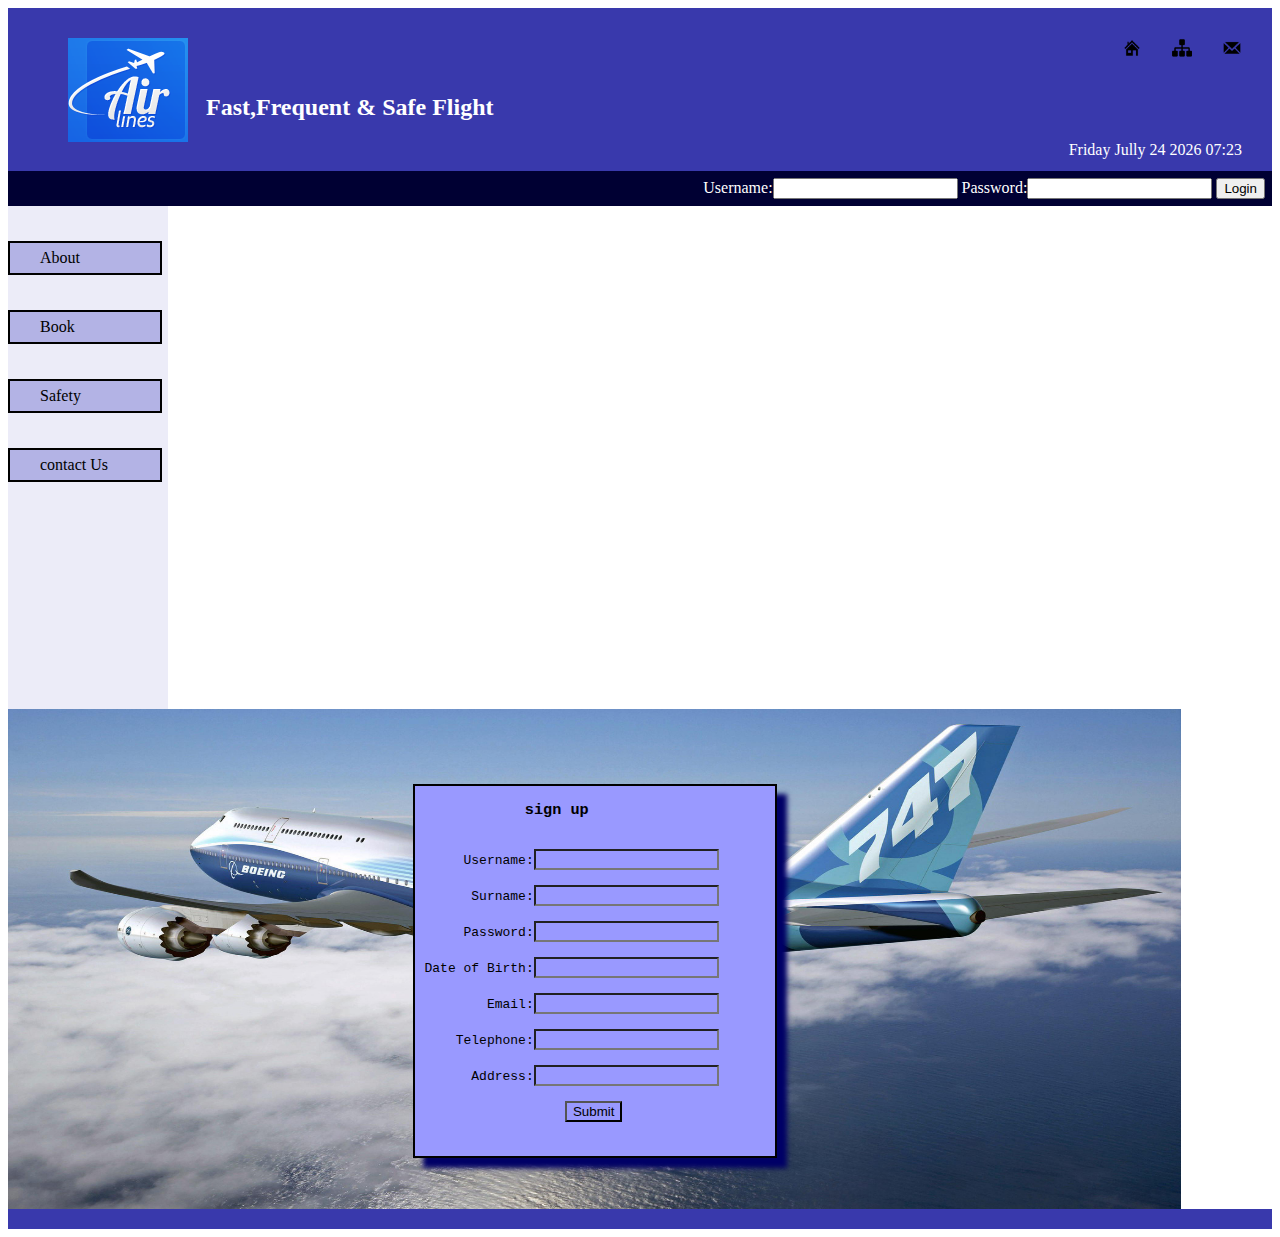
<file: index.html>
<!DOCTYPE html>

<head>
<script>
function date_time(id)
{
        date = new Date;
        year = date.getFullYear();
        month = date.getMonth();
        months = new Array('January', 'February', 'March', 'April', 'May', 'June', 'Jully', 'August', 'September', 'October', 'November', 'December');
        d = date.getDate();
        day = date.getDay();
        days = new Array('Sunday', 'Monday', 'Tuesday', 'Wednesday', 'Thursday', 'Friday', 'Saturday');
        h = date.getHours();
        if(h<10)
        {
                h = "0"+h;
        }
        m = date.getMinutes();
        if(m<10)
        {
                m = "0"+m;
        }
        
        result = ''+days[day]+' '+months[month]+' '+d+' '+year+' '+h+':'+m;
        document.getElementById(id).innerHTML = result;
        setTimeout('date_time("'+id+'");','1000');
        return true;
}
</script>
</head>

<link rel="stylesheet" type="text/css" href="new 1.css">
<body link="black">

<header>
<a href="new 1.html">
<img src="images/contact.png" align="right" height="20px" width="20px" border="0"></a>
<a href="index.html">
<img src="images/sitemap.png" align="right" height="20px" width="20px" border="0"></a>
<a href="index.html">
<img src="images/home.png" align="right" height="20px" width="20px" border="0"></a>
<img src="images/logo.png" align="left"/><br><br>
<h2>&nbsp&nbsp Fast,Frequent & Safe Flight</h2>
            <span id="date_time"></span>
            <script type="text/javascript" >window.onload = date_time('date_time');</script>
 
</header>
<div id="abhi">
    <form name="form1" action="airline" method="get">
 Username:<input type="text" name="userid" />
 Password:<input type="password" name="pwd" />
 <input type="submit" value="Login" />
    </form>
 </div>
<nav>
<div id="main">
<div id="sa"><a href="about1.html">About</a></div>
<div id="sd"><a href="book.html">Book</a></div>
<div id="fg"><a href="safety.html">Safety</a></div>
<div id="gh"><a href="contact.html">contact Us</a>
</div>
</div>
</nav>

<section>
<div id="form1">
    <form action="airline" method="get">
<pre>
<h3>           sign up</h3>
     Username:<input type="text" name="username" />
	 
      Surname:<input type="text" name="surname" />
	  
     Password:<input type="text" name="psd" />

Date of Birth:<input type="text" name="dob" />

        Email:<input type="text" name="email" />
		
    Telephone:<input type="text" name="tel" />
	
      Address:<input type="text" name="addr" />
	  
                  <input type="submit" value="Submit" />
</pre>
    </form>
</div>
 </section>
<div id="footer">


</div>
</file>
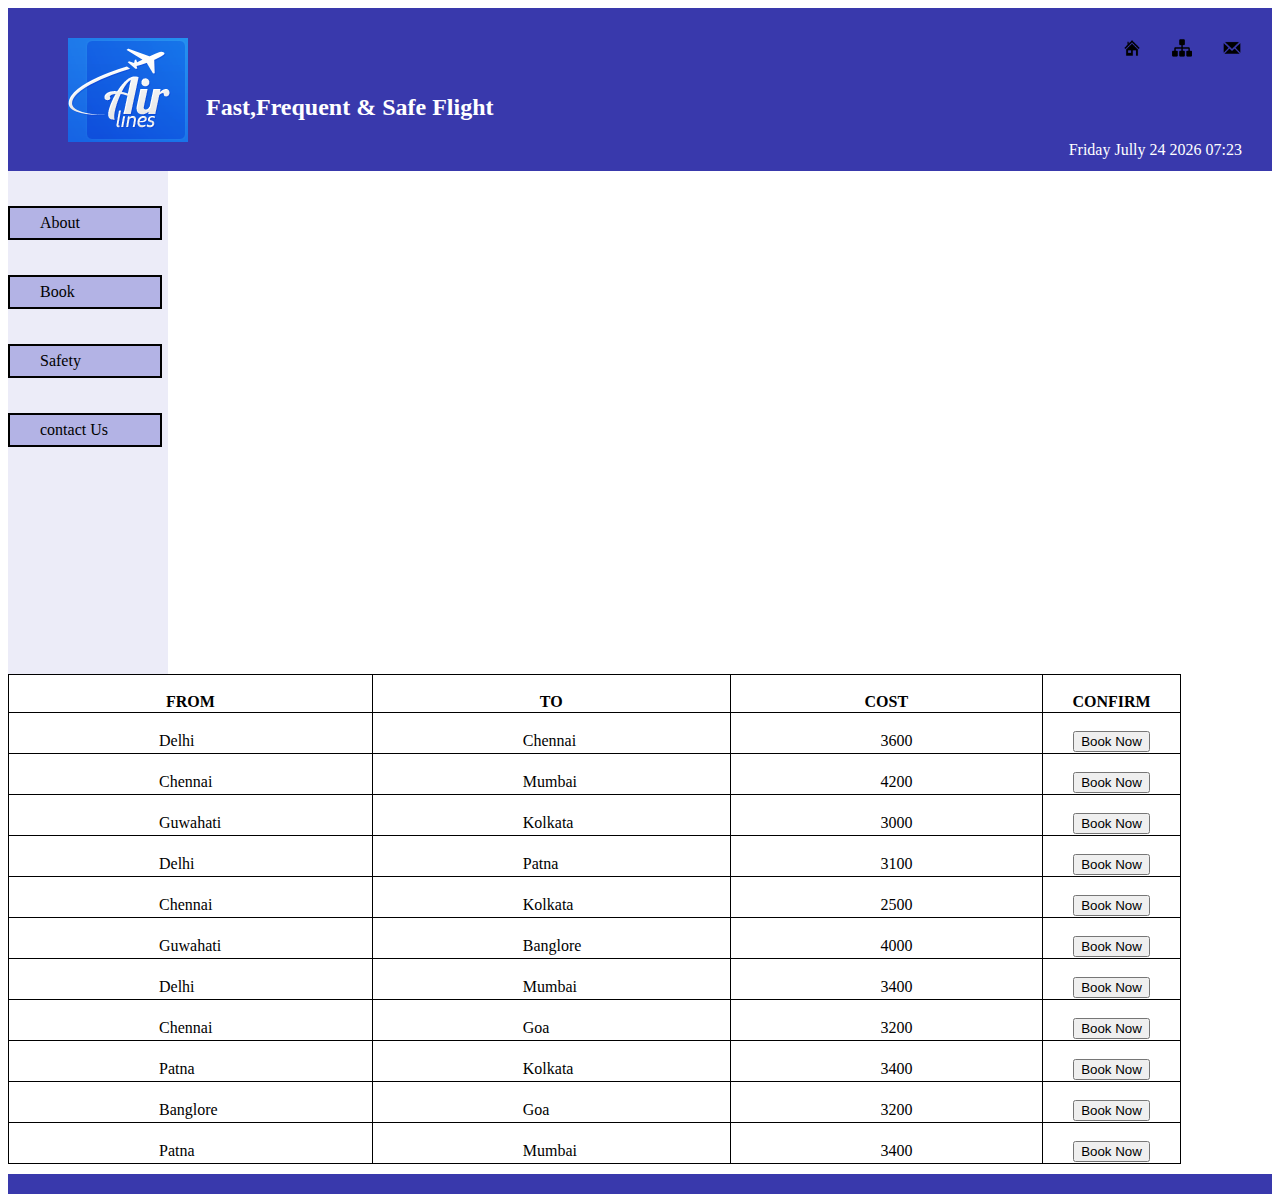
<file: book.html>
<!DOCTYPE html>
<html>
<head>
<script>
function date_time(id)
{
        date = new Date;
        year = date.getFullYear();
        month = date.getMonth();
        months = new Array('January', 'February', 'March', 'April', 'May', 'June', 'Jully', 'August', 'September', 'October', 'November', 'December');
        d = date.getDate();
        day = date.getDay();
        days = new Array('Sunday', 'Monday', 'Tuesday', 'Wednesday', 'Thursday', 'Friday', 'Saturday');
        h = date.getHours();
        if(h<10)
        {
                h = "0"+h;
        }
        m = date.getMinutes();
        if(m<10)
        {
                m = "0"+m;
        }
        
        result = ''+days[day]+' '+months[month]+' '+d+' '+year+' '+h+':'+m;
        document.getElementById(id).innerHTML = result;
        setTimeout('date_time("'+id+'");','1000');
        return true;
}
</script>
</head>
<body >
<link rel="stylesheet" type="text/css" href="book.css">
<body link="black">

<header>
<a href="new 1.html">
<img src="images/contact.png" align="right" height="20px" width="20px" border="0"></a>
<a href="new 1.html">
<img src="images/sitemap.png" align="right" height="20px" width="20px" border="0"></a>
<a href="new 1.html">
<img src="images/home.png" align="right" height="20px" width="20px" border="0"></a>
<img src="images/logo.png" align="left"/><br><br>
<h2>&nbsp&nbsp Fast,Frequent & Safe Flight</h2>
            <span id="date_time"></span>
            <script type="text/javascript" >window.onload = date_time('date_time');</script>
 
</header>

<nav>
<div id="main">
<div id="sa"><a href="about1.html">About</a></div>

<div id="sd"><a href="book.html">Book</a></div>

<div id="fg"><a href="safety.html">Safety</a></div>
<div id="gh"><a href="contact.html">contact Us</a>
</div>
</div>
</nav>
<section>
  <div class="carrier">
<table style="width:100%">
  <tr>
    <th>FROM</th>
    <th>TO</th>       
    <th>COST</th>
    <th>CONFIRM</th>
  </tr>
  <tr>
    <td>Delhi</td>
    <td>Chennai</td>      
    <td>3600</td>
    <th><input type="submit" value="Book Now"/></th>
  </tr>
  <tr>
    <td>Chennai</td>
    <td>Mumbai</td>        
    <td>4200</td>
    <th><input type="submit" value="Book Now"/></th>
  </tr>
  <tr>
    <td>Guwahati</td>
    <td>Kolkata</td>        
    <td>3000</td>
    <th><input type="submit" value="Book Now"/></th>
  </tr>
   <tr>
    <td>Delhi</td>
    <td>Patna</td>      
    <td>3100</td>
    <th><input type="submit" value="Book Now"/></th>
  </tr>
  <tr>
    <td>Chennai</td>
    <td>Kolkata</td>        
    <td>2500</td>
    <th><input type="submit" value="Book Now"/></th>
  </tr>
  <tr>
    <td>Guwahati</td>
    <td>Banglore</td>        
    <td>4000</td>
    <th><input type="submit" value="Book Now"/></th>
  </tr>

  <tr>
    <td>Delhi</td>
    <td>Mumbai</td>      
    <td>3400</td>
    <th><input type="submit" value="Book Now"/></th>
  </tr>
  <tr>
    <td>Chennai</td>
    <td>Goa</td>        
    <td>3200</td>
    <th><input type="submit" value="Book Now"/></th>
  </tr>
  <tr>
    <td>Patna</td>
    <td>Kolkata</td>        
    <td>3400</td>
    <th><input type="submit" value="Book Now"/></th>
  </tr>
  <tr>
    <td>Banglore</td>
    <td>Goa</td>        
    <td>3200</td>
    <th><input type="submit" value="Book Now"/></th>
  </tr>
  <tr>
    <td>Patna</td>
    <td>Mumbai</td>        
    <td>3400</td>
    <th><input type="submit" value="Book Now"/></th>
  </tr>
</table>
</div>
</section>

<div id="footer">


</div>

</body>
</html>
</file>
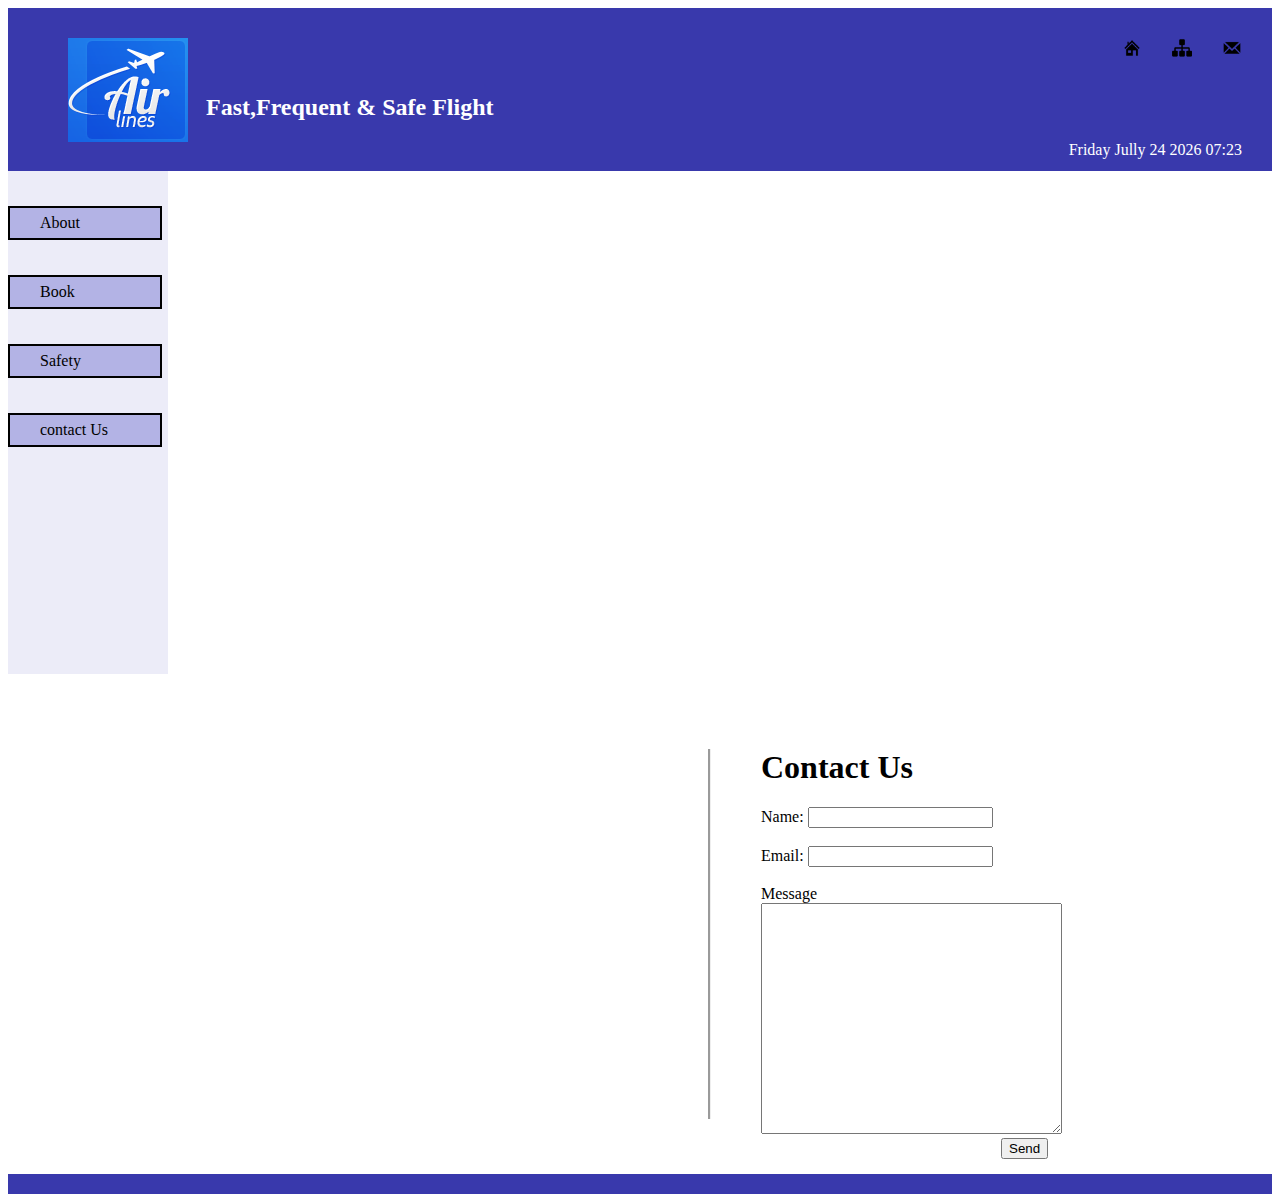
<file: contact.html>
<!DOCTYPE html>
<html>
<head>
<script>
function date_time(id)
{
        date = new Date;
        year = date.getFullYear();
        month = date.getMonth();
        months = new Array('January', 'February', 'March', 'April', 'May', 'June', 'Jully', 'August', 'September', 'October', 'November', 'December');
        d = date.getDate();
        day = date.getDay();
        days = new Array('Sunday', 'Monday', 'Tuesday', 'Wednesday', 'Thursday', 'Friday', 'Saturday');
        h = date.getHours();
        if(h<10)
        {
                h = "0"+h;
        }
        m = date.getMinutes();
        if(m<10)
        {
                m = "0"+m;
        }
        
        result = ''+days[day]+' '+months[month]+' '+d+' '+year+' '+h+':'+m;
        document.getElementById(id).innerHTML = result;
        setTimeout('date_time("'+id+'");','1000');
        return true;
}
</script>
</head>
<body >
<link rel="stylesheet" type="text/css" href="about1.css">
<body link="black">

<header>
<a href="new 1.html">
<img src="images/contact.png" align="right" height="20px" width="20px" border="0"></a>
<a href="new 1.html">
<img src="images/sitemap.png" align="right" height="20px" width="20px" border="0"></a>
<a href="new 1.html">
<img src="images/home.png" align="right" height="20px" width="20px" border="0"></a>
<img src="images/logo.png" align="left"/><br><br>
<h2>&nbsp&nbsp Fast,Frequent & Safe Flight</h2>
            <span id="date_time"></span>
            <script type="text/javascript" >window.onload = date_time('date_time');</script>
 
</header>

<nav>
<div id="main">
<div id="sa"><a href="about1.html">About</a></div>

<div id="sd"><a href="book.html">Book</a></div>

<div id="fg"><a href="safety.html">Safety</a></div>
<div id="gh"><a href="contact.html">contact Us</a>
</div>
</div>
</nav>
<section>
<div id="form1">
<h1>Contact Us</h1>
  Name:&nbsp<input type="text" name="name"><br><br>
  Email:&nbsp<input type="text" name="email"><br><br>
 Message
&nbsp&nbsp&nbsp&nbsp&nbsp&nbsp&nbsp&nbsp&nbsp&nbsp&nbsp&nbsp&nbsp&nbsp&nbsp&nbsp<textarea rows="15" cols="35">
</textarea><br>
&nbsp&nbsp&nbsp&nbsp&nbsp&nbsp&nbsp&nbsp&nbsp&nbsp&nbsp&nbsp&nbsp
&nbsp&nbsp&nbsp&nbsp&nbsp&nbsp&nbsp&nbsp&nbsp&nbsp&nbsp&nbsp
&nbsp&nbsp&nbsp&nbsp&nbsp&nbsp&nbsp&nbsp&nbsp&nbsp&nbsp&nbsp&nbsp
&nbsp&nbsp&nbsp&nbsp&nbsp&nbsp&nbsp&nbsp&nbsp&nbsp&nbsp&nbsp&nbsp&nbsp
&nbsp&nbsp&nbsp <input type="submit" value="Send" />
</div>
</section>


<div id="footer">


</div>

</body>
</html>
</file>
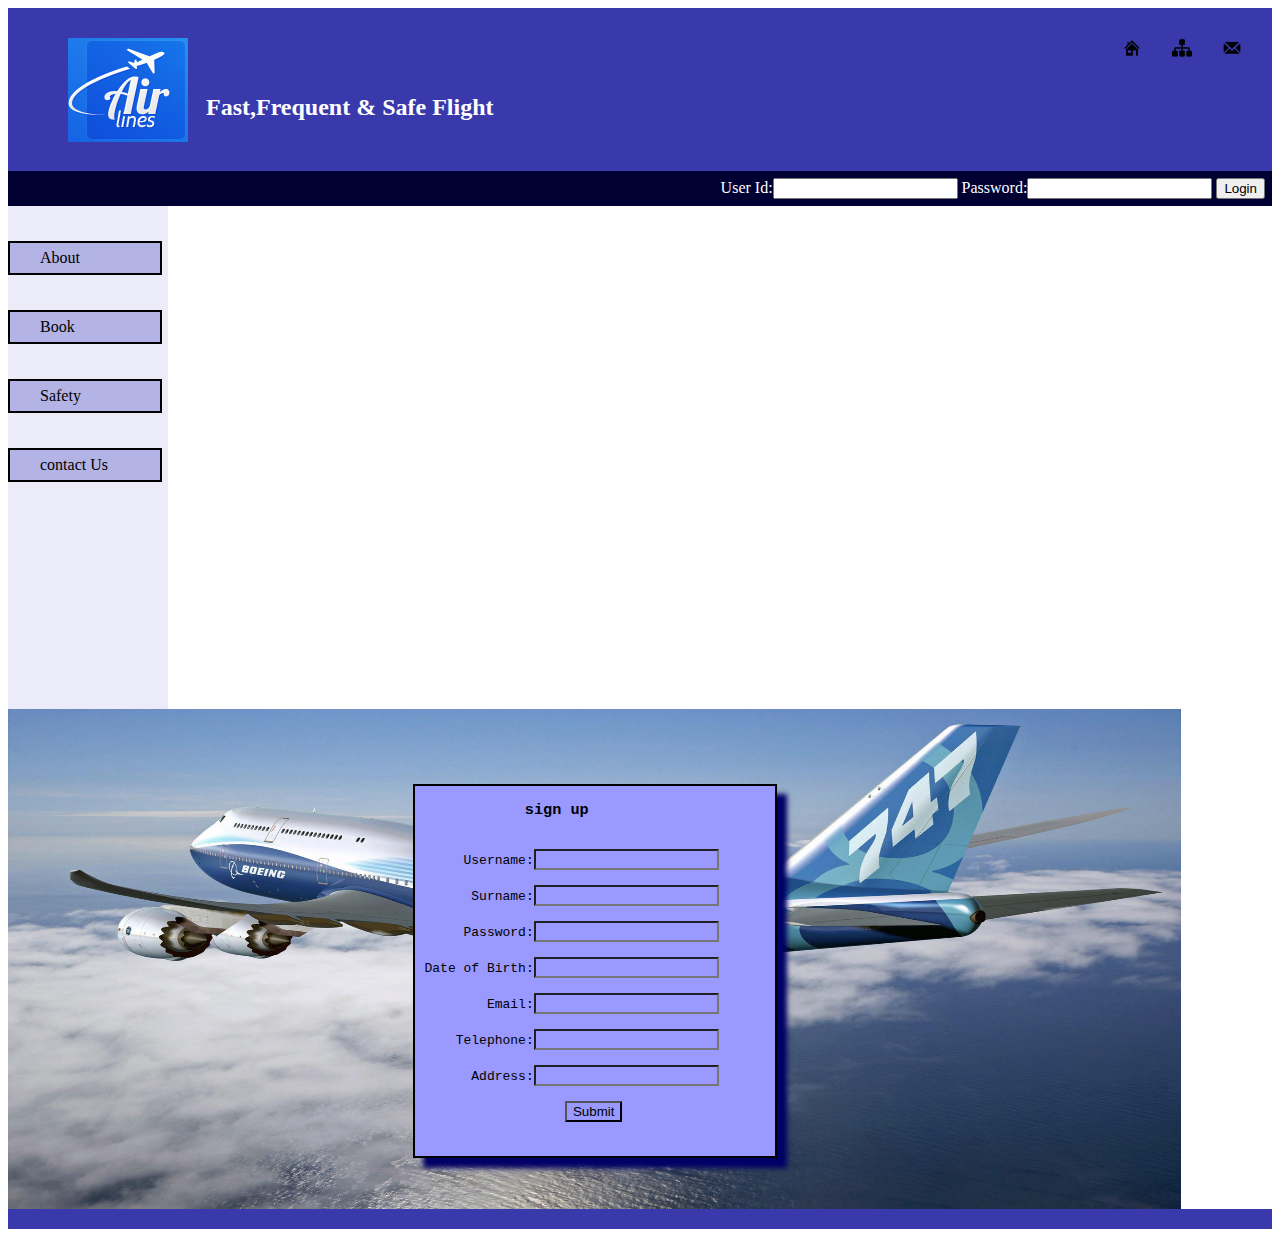
<file: new 1.HTML>
<!DOCTYPE html>
<html>
<head>
<script>
function date_time(id)
{
        date = new Date;
        year = date.getFullYear();
        month = date.getMonth();
        months = new Array('January', 'February', 'March', 'April', 'May', 'June', 'Jully', 'August', 'September', 'October', 'November', 'December');
        d = date.getDate();
        day = date.getDay();
        days = new Array('Sunday', 'Monday', 'Tuesday', 'Wednesday', 'Thursday', 'Friday', 'Saturday');
        h = date.getHours();
        if(h<10)
        {
                h = "0"+h;
        }
        m = date.getMinutes();
        if(m<10)
        {
                m = "0"+m;
        }

        + /**/
        result = ''+days[day]+' '+months[month]+' '+d+' '+year+' '+h+':'+m;
        document.getElementById(id).innerHTML = result;
        setTimeout('date_time("'+id+'");','1000');
        return true;
}
</script>
 <script type="text/javascript">
    function formValidation()  
    {  
    var uid = document.registration.username; 
    var sid = document.registration.surname;  
    var passid = document.registration.pwd;  
    var dateo = document.registration.dob;  
    var uemail = document.registration.email;
    var telp = document.registration.tel;  
    var addr = document.registration.add;  
     
   
   if(username_validation(uid,5,12)) 
{ 
     if(surnamename_validation(sid,5,12)) 
{ 
     
    if(pwd_validation(passid,7,12))  
    {  
         if(dob_validation(dateo,8)) 
{ 
    
     
    if(ValidateEmail(uemail))  
    {  
         if(tel_validation(telp,10)) 
{ 
    if(allLetter(addr))  
    {  
    }   
    }  
    }   
    } 
    }
    }
    } 
     
    return false;  
    }  
 function username_validation(uid,mx,my)  
    {  
    var uid_len = uid.value.length;  
    if (uid_len == 0 || uid_len >= my || uid_len < mx)  
    {  
    alert("User should not be empty / length be between "+mx+" to "+my);  
     uid.focus();  
     return false;  
     }  
     return true;  
     }  

 function passid_validation(passid,mx,my)  
    {  
    var passid_len = passid.value.length;  
    if (passid_len == 0 ||passid_len >= my || passid_len < mx)  
    {   alert("Password should not be empty / length be between "+mx+" to "+my);  
    passid.focus();  
    return false;  
    }  
    return true;  

    } 
     function allLetter(uname)  
    {   
    var letters = /^[A-Za-z]+$/;  
    if(uname.value.match(letters))  
    {  
    return true;  
    }  
    else  
    {  
    alert('Username must have alphabet characters only');  
    uname.focus();  
    return false;  
    }  
    }  
    function ValidateEmail(uemail)  
    {  
    var mailformat = /^\w+([\.-]?\w+)*@\w+([\.-]?\w+)*(\.\w{2,3})+$/;  
    if(uemail.value.match(mailformat))  
    {  
    return true;  
    }  
    else  
    {  
    alert("You have entered an invalid email address!");  
    uemail.focus();  
    return false;  
    }  
    }  
 </script>  
</head>
<body >
<link rel="stylesheet" type="text/css" href="new 1.css">
<body link="black">

<header>
<a href="new 1.html">
<img src="images/contact.png" align="right" height="20px" width="20px" border="0"></a>
<a href="new 1.html">
<img src="images/sitemap.png" align="right" height="20px" width="20px" border="0"></a>
<a href="new 1.html">
<img src="images/home.png" align="right" height="20px" width="20px" border="0"></a>
<img src="images/logo.png" align="left"/><br><br>
<h2>&nbsp&nbsp Fast,Frequent & Safe Flight</h2>
            <span id="date_time"></span>
            <script type="text/javascript" >window.onload = date_time('date_time');</script>
 
</header>
<div id="abhi">
    <form>
 User Id:<input type="userid" name="userid" />
 Password:<input type="password" name="pwd" />
 <input type="submit" value="Login" />
</form>
 </div>
<nav>
<div id="main">
<div id="sa"><a href="about1.html">About</a></div>

<div id="sd"><a href="book.html">Book</a></div>

<div id="fg"><a href="safety.html">Safety</a></div>
<div id="gh"><a href="contact.html">contact Us</a>
</div>
</div>
</nav>

<section>
<div id="form1">
    <form name="registration" onSubmit="return formValidation();">
<pre>
<h3>           sign up</h3>
     Username:<input type="text" name="username" />
	 
      Surname:<input type="text" name="surname" />
	  
     Password:<input type="password" name="pwd" />

Date of Birth:<input type="text" name="dob" />

        Email:<input type="text" name="email" />
		
    Telephone:<input type="text" name="tel" />
	
      Address:<input type="text" name="add" />
	  
                  <input type="submit" value="Submit"/>
</pre>
</form>
</div>
 </section>
<div id="footer">


</div>

</body>
</html>
</file>
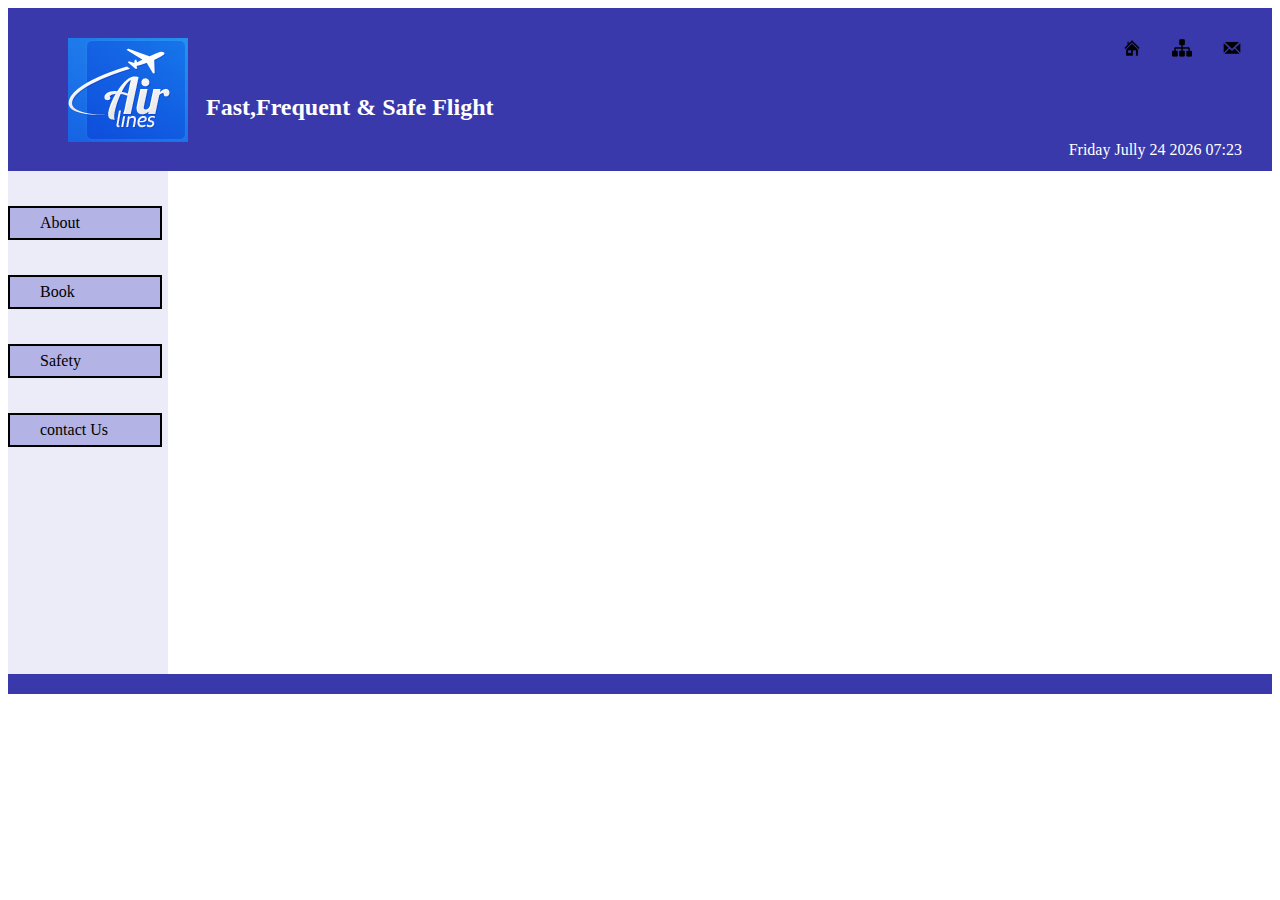
<file: offer.html>
<!DOCTYPE html>
<html>
<head>
<script>
function date_time(id)
{
        date = new Date;
        year = date.getFullYear();
        month = date.getMonth();
        months = new Array('January', 'February', 'March', 'April', 'May', 'June', 'Jully', 'August', 'September', 'October', 'November', 'December');
        d = date.getDate();
        day = date.getDay();
        days = new Array('Sunday', 'Monday', 'Tuesday', 'Wednesday', 'Thursday', 'Friday', 'Saturday');
        h = date.getHours();
        if(h<10)
        {
                h = "0"+h;
        }
        m = date.getMinutes();
        if(m<10)
        {
                m = "0"+m;
        }
        
        result = ''+days[day]+' '+months[month]+' '+d+' '+year+' '+h+':'+m;
        document.getElementById(id).innerHTML = result;
        setTimeout('date_time("'+id+'");','1000');
        return true;
}
</script>
</head>
<body >
<link rel="stylesheet" type="text/css" href="new 1.css">
<body link="black">

<header>
<a href="new 1.html">
<img src="images/contact.png" align="right" height="20px" width="20px" border="0"></a>
<a href="new 1.html">
<img src="images/sitemap.png" align="right" height="20px" width="20px" border="0"></a>
<a href="new 1.html">
<img src="images/home.png" align="right" height="20px" width="20px" border="0"></a>
<img src="images/logo.png" align="left"/><br><br>
<h2>&nbsp&nbsp Fast,Frequent & Safe Flight</h2>
            <span id="date_time"></span>
            <script type="text/javascript" >window.onload = date_time('date_time');</script>
 
</header>

<nav>
<div id="main">
<div id="sa"><a href="about1.html">About</a></div>

<div id="sd"><a href="book.html">Book</a></div>

<div id="fg"><a href="safety.html">Safety</a></div>
<div id="gh"><a href="contact.html">contact Us</a>
</div>
</div>
</nav>

<div id="footer">


</div>

</body>
</html>
</file>
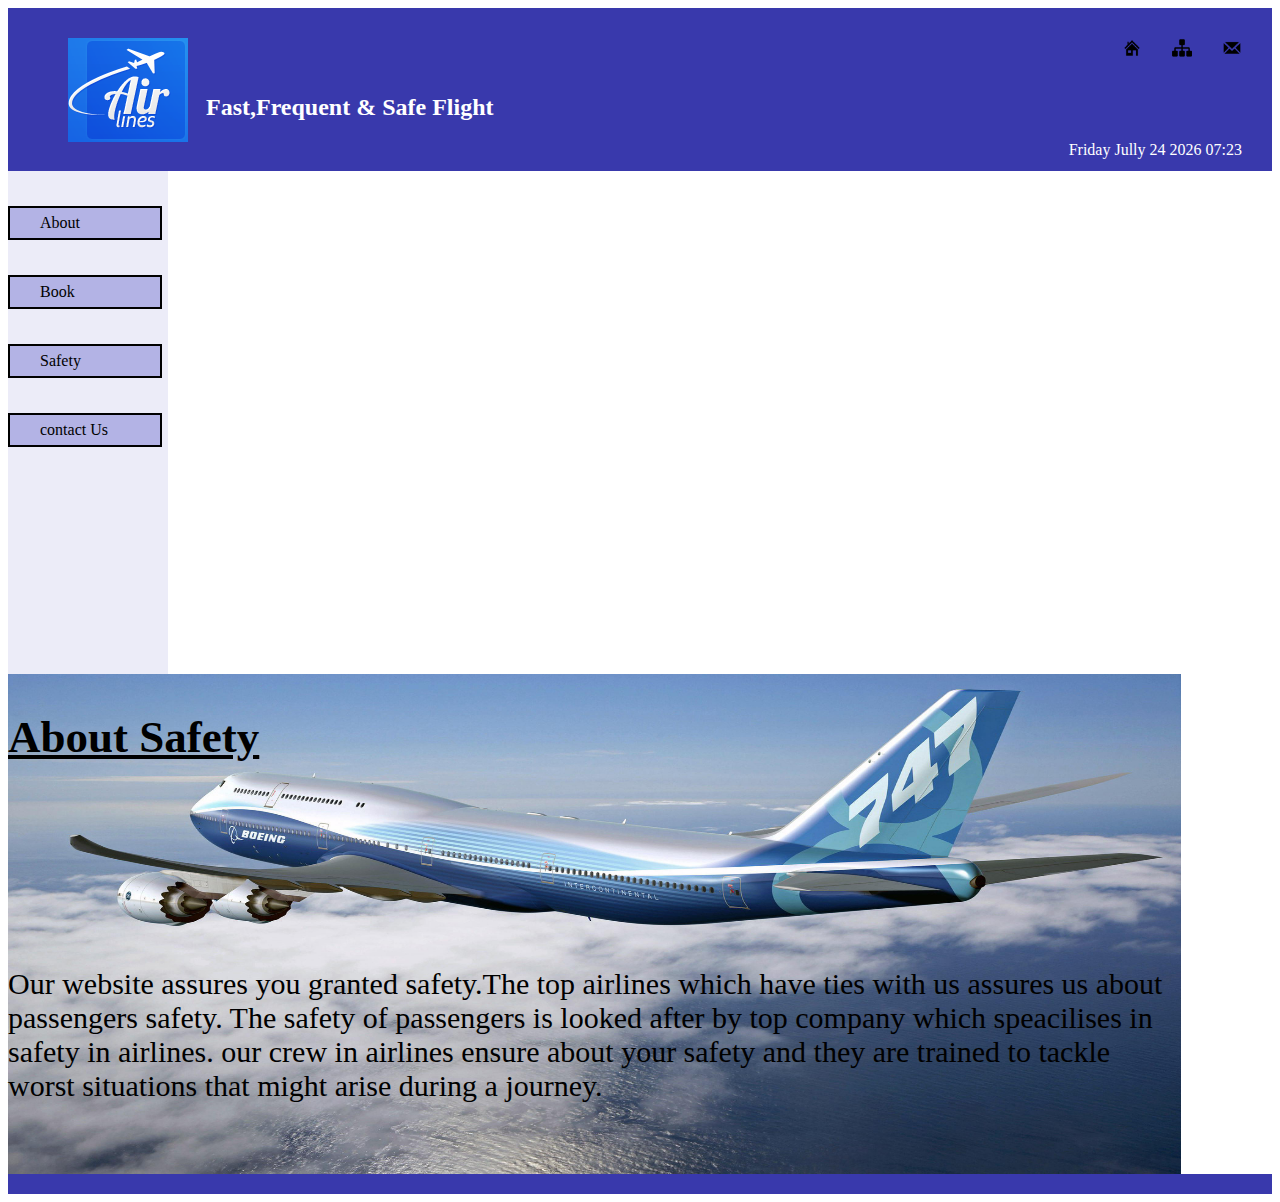
<file: safety.html>
<!DOCTYPE html>
<html>
<head>
<script>
function date_time(id)
{
        date = new Date;
        year = date.getFullYear();
        month = date.getMonth();
        months = new Array('January', 'February', 'March', 'April', 'May', 'June', 'Jully', 'August', 'September', 'October', 'November', 'December');
        d = date.getDate();
        day = date.getDay();
        days = new Array('Sunday', 'Monday', 'Tuesday', 'Wednesday', 'Thursday', 'Friday', 'Saturday');
        h = date.getHours();
        if(h<10)
        {
                h = "0"+h;
        }
        m = date.getMinutes();
        if(m<10)
        {
                m = "0"+m;
        }
        
        result = ''+days[day]+' '+months[month]+' '+d+' '+year+' '+h+':'+m;
        document.getElementById(id).innerHTML = result;
        setTimeout('date_time("'+id+'");','1000');
        return true;
}
</script>
</head>
<body >
<link rel="stylesheet" type="text/css" href="saftey.css">
<body link="black">

<header>
<a href="new 1.html">
<img src="images/contact.png" align="right" height="20px" width="20px" border="0"></a>
<a href="new 1.html">
<img src="images/sitemap.png" align="right" height="20px" width="20px" border="0"></a>
<a href="new 1.html">
<img src="images/home.png" align="right" height="20px" width="20px" border="0"></a>
<img src="images/logo.png" align="left"/><br><br>
<h2>&nbsp&nbsp Fast,Frequent & Safe Flight</h2>
            <span id="date_time"></span>
            <script type="text/javascript" >window.onload = date_time('date_time');</script>
 
</header>

<nav>
<div id="main">
<div id="sa"><a href="about1.html">About</a></div>

<div id="sd"><a href="book.html">Book</a></div>

<div id="fg"><a href="safety.html">Safety</a></div>
<div id="gh"><a href="contact.html">contact Us</a>
</div>
</div>
</nav>
<section>
<div id="abhi1">
<h2><u><font color="black">About Safety<font></u></h2><br><br><br><br>


<p>Our website assures you granted safety.The top airlines which have ties with us assures us about passengers safety.
    The safety of passengers is looked after by top company which speacilises in safety in airlines.
our crew in airlines ensure about your safety and they are trained to tackle worst situations that might arise during a journey.</p>
                  

</div>
</section>
<div id="footer">


</div>

</body>
</html>
</file>
<file: new 1.css>
header {
    background-color:#3939ac;
    color:white;
    text-align:left;
    padding:30px;
}
#abhi{
    background-color:#000033;
    color:white;
    text-align:right;
    padding:7px;
}
nav {
    line-height:30px;
    background-color:#ececf8;
    height:503px;
    width:160px;
    float:left;
    	      
}
section {
    width:1173px;
	background-image:url(images/ab.jpg);
	background-size:1173px 500px;
    float:left;
	height:500px;
   
}
section form input{
	background:none;
}
#footer {
    background-color:#3939ac;
    color:white;
    clear:both;
    text-align:center;
   padding:10px;	 	 
}
#sa, #as , #sd , #df , #fg , #gh{
	padding-left:30px;
	margin-top:35px;
	margin-left:0px;
	border-style:solid;
	border-width:2px;
	width: 120px;
	
		background:#b3b3e5;
}
#main a{
	text-decoration:none;
	
}
#form1 { 
box-shadow: 10px 10px 5px #000066;
margin:75px auto;
padding-left:10px;
border:solid 2px black;
background-color:#9999ff;
width:350px;
height:370px;
}
#date_time{
	float:right;
}
header img{
	padding-left:30px;
}
table, th, td {
    border: 1px solid black;
    border-collapse: collapse;
}
th, td {
    padding: 10px;
}
</file>
<file: book.css>
header {
    background-color:#3939ac;
    color:white;
    text-align:left;
    padding:30px;
}
#abhi{
    background-color:#000033;
    color:white;
    text-align:right;
    padding:7px;
}
nav {
    line-height:30px;
    background-color:#ececf8;
    height:503px;
    width:160px;
    float:left;
    	      
}
section {
    width:1173px;
	background:white;
	background-size:1173px 500px;
    float:left;
	height:500px;
   
}

section form input{
	background:none;
}
#footer {
    background-color:#3939ac;
    color:white;
    clear:both;
    text-align:center;
   padding:10px;	 	 
}
#sa, #as , #sd , #df , #fg , #gh{
	padding-left:30px;
	margin-top:35px;
	margin-left:0px;
	border-style:solid;
	border-width:2px;
	width: 120px;
	
		background:#b3b3e5;
}
#main a{
	text-decoration:none;
	
}
form { 
box-shadow: 10px 10px 5px #000066;
margin:75px auto;
padding-left:10px;
border:solid 2px black;
background-color:#9999ff;
width:350px;
height:370px;
}
#date_time{
	float:right;
}
header img{
	padding-left:30px;
}
table, th, td {
    border: 1px solid black;
    border-collapse: collapse;
}
td {
    padding-left: 150px;
    padding-top: 18px;
}
th
{
    padding-top: 18px;
}
</file>
<file: about1.css>
header {
    background-color:#3939ac;
    color:white;
    text-align:left;
    padding:30px;
}
nav {
    line-height:30px;
    background-color:#ececf8;
    height:503px;
    width:160px;
    float:left;
    	      
}
section {
    width:1173px;
	background-color:white;
    float:left;
	height:500px;
	
	
   
}
section form input{
	background:none;
}
#footer {
    background-color:#3939ac;
    color:white;
    clear:both;
    text-align:center;
   padding:10px;	 	 
}
#sa, #as , #sd , #df , #fg , #gh{
	padding-left:30px;
	margin-top:35px;
	margin-left:0px;
	border-style:solid;
	border-width:2px;
	width: 120px;
	
		background:#b3b3e5;
}
#main a{
	text-decoration:none;
	
}
form { 
box-shadow: 10px 10px 5px #888888;
margin:75px auto;
padding-left:10px;
border:solid 2px black;
background-color:#9999ff;
width:350px;
height:370px;
}
#abhi img{
	border:solid 4px;
	margin-left:25px;
}
#abhi1 {
	border-left:groove;
	padding-left:10px;
	float:right;
	width:450px;
	height:400px;
	margin-left:5px;
	
	
}
#date_time{
	float:right;
}
header img{
	padding-left:30px;
}
#form1 {
border-left:groove;	

margin:75px 700px auto;
padding-left:50px;


width:350px;
height:370px;
}
</file>
<file: saftey.css>
header {
    background-color:#3939ac;
    color:white;
    text-align:left;
    padding:30px;
}
#abhi{
    background-color:#000033;
    color:white;
    text-align:right;
    padding:7px;
}
nav {
    line-height:30px;
    background-color:#ececf8;
    height:503px;
    width:160px;
    float:left;
    	      
}
section {
    width:1173px;
	background-image:url(images/ab.jpg);
	background-size:1173px 500px;
    float:left;
	height:500px;
    font-size: 30px;
    
   
}
section form input{
	background:none;
}
#footer {
    background-color:#3939ac;
    color:white;
    clear:both;
    text-align:center;
   padding:10px;	 	 
}
#sa, #as , #sd , #df , #fg , #gh{
	padding-left:30px;
	margin-top:35px;
	margin-left:0px;
	border-style:solid;
	border-width:2px;
	width: 120px;
	
		background:#b3b3e5;
}
#main a{
	text-decoration:none;
	
}
form { 
box-shadow: 10px 10px 5px #000066;
margin:75px auto;
padding-left:10px;
border:solid 2px black;
background-color:#9999ff;
width:350px;
height:370px;
}
#date_time{
	float:right;
}
header img{
	padding-left:30px;
}
table, th, td {
    border: 1px solid black;
    border-collapse: collapse;
}
th, td {
    padding: 10px;
}
section img{
	padding:25px;
	margin-left:30px;
}
}
</file>
